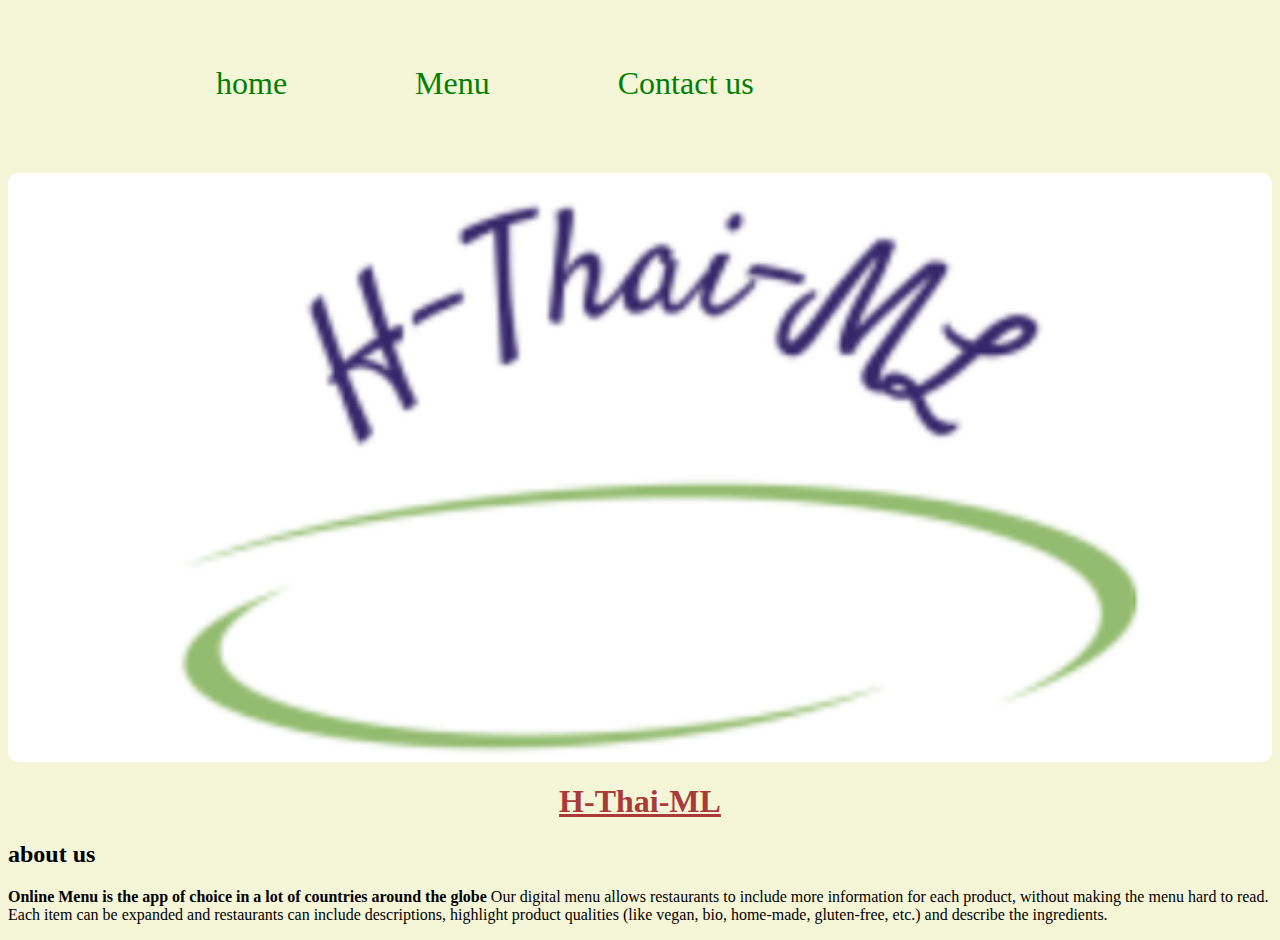
<file: about.html>
<!DOCTYPE html>
<html lang="en">
<head>
    <meta charset="UTF-8">
    <meta name="viewport" content="width=device-width, initial-scale=1.0">
    <title>about page</title>
    <!-- Remember to link to your CSS file! -->
    <link rel="stylesheet" href="style.css">
</head>
<body>
    <!-- ABOUT PAGE -->
    
    <!-- TODO: Navbar here -->
    <header>
       <nav id="clan">
    <ul>
        <li><a  href="./index.html">home</a> </li>
        <li><a href="./menu.html">Menu</a></li> 
        <li><a  href="./contact.html">Contact us </a>  </li> 
 
    </ul>
</nav>    
</header>

    <!-- TODO: Banner Image here-->
    <img id="thai"
    src="img.jpg.png" alt="logo image">
    <main>
        <!-- About page code here -->
        <h1>H-Thai-ML</h1>
    <h2>
        about us 
    </h2>
    <p>
 <strong>Online Menu is the app of choice in a lot of countries around the globe</strong> 
 Our digital menu allows restaurants to include more information for each product, without making the menu hard to read. Each item can be expanded and restaurants can include descriptions, highlight product qualities (like vegan, bio, home-made, gluten-free, etc.) and describe the ingredients.
    </p>
    

    </main>
</body>
</html>
</file>
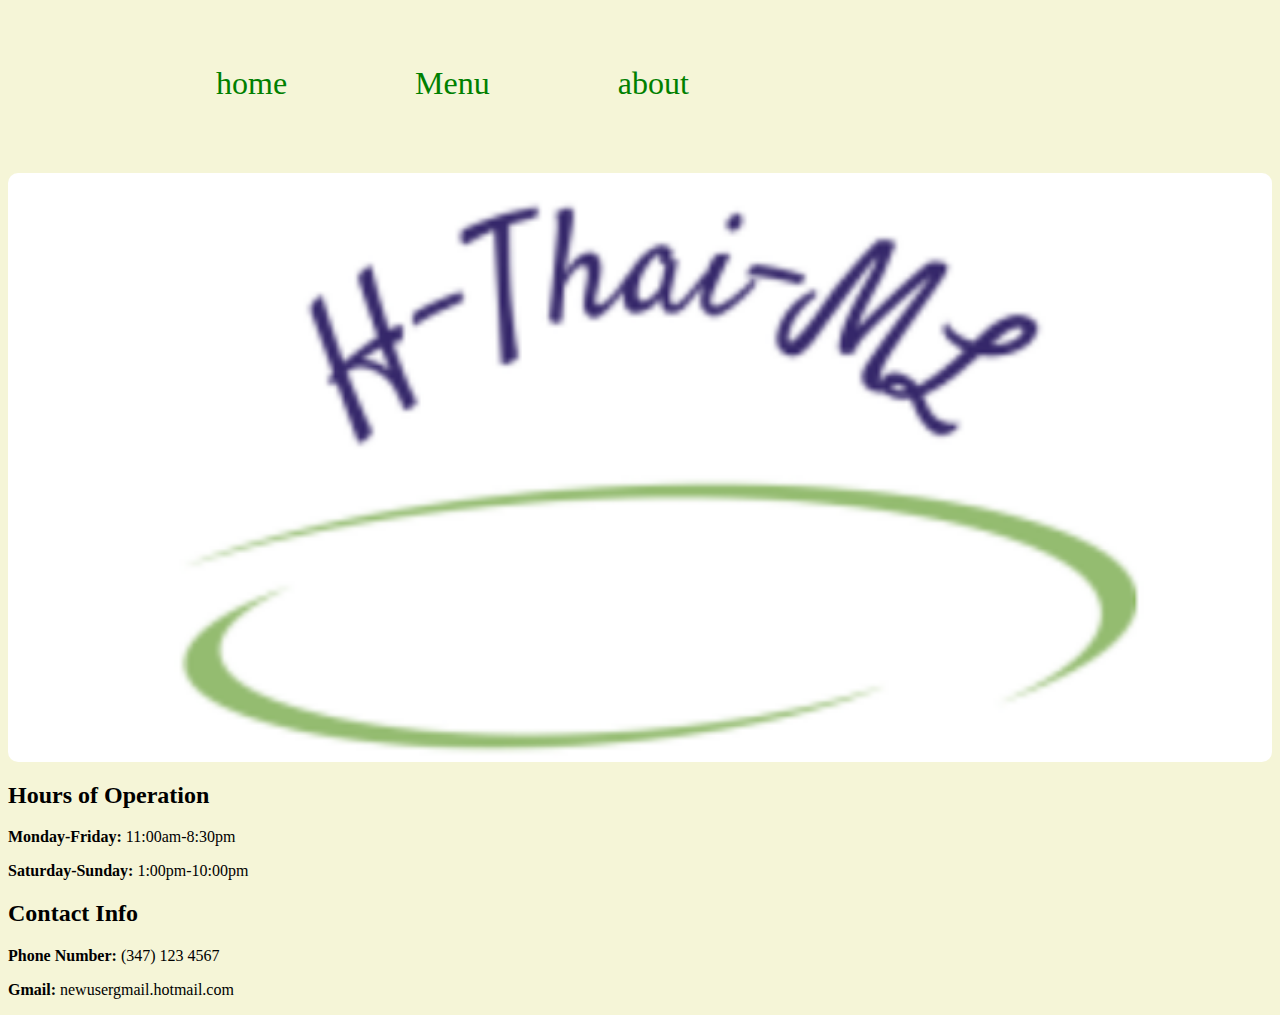
<file: contact.html>
<!DOCTYPE html>
<html lang="en">
<head>
    <meta charset="UTF-8">
    <meta name="viewport" content="width=device-width, initial-scale=1.0">
    <title>Document</title>
    <!-- Remember to link to your CSS file! -->
    <link rel="stylesheet" href="style.css">
</head>
<body>
    <!-- CONTACT PAGE -->

    <!-- TODO: Navbar here -->
    <header>

        <nav id="clan">
    <ul>
        <li><a  href="./index.html">home</a> </li>
        <li><a href="./menu.html">Menu</a></li> 
        <li><a   href="about.html">about</a></li>
 
    </ul>



</nav>

    
</header>
    <!-- TODO: Banner Image here-->
    <img id="thai"
    src="img.jpg.png" alt="logo image">
    <main>
        <h2>Hours of Operation</h2>
        <p>
            <strong>Monday-Friday:</strong> 11:00am-8:30pm
        </p>
        <p>
            <strong>Saturday-Sunday:</strong> 1:00pm-10:00pm
        </p>
        <h2>Contact Info</h2>
        <p>
            <strong>Phone Number:</strong> (347) 123 4567 
        </p>
        <p>
            <strong>Gmail: </strong> newusergmail.hotmail.com

        </p>
    </main>
</body>
</html>
</file>
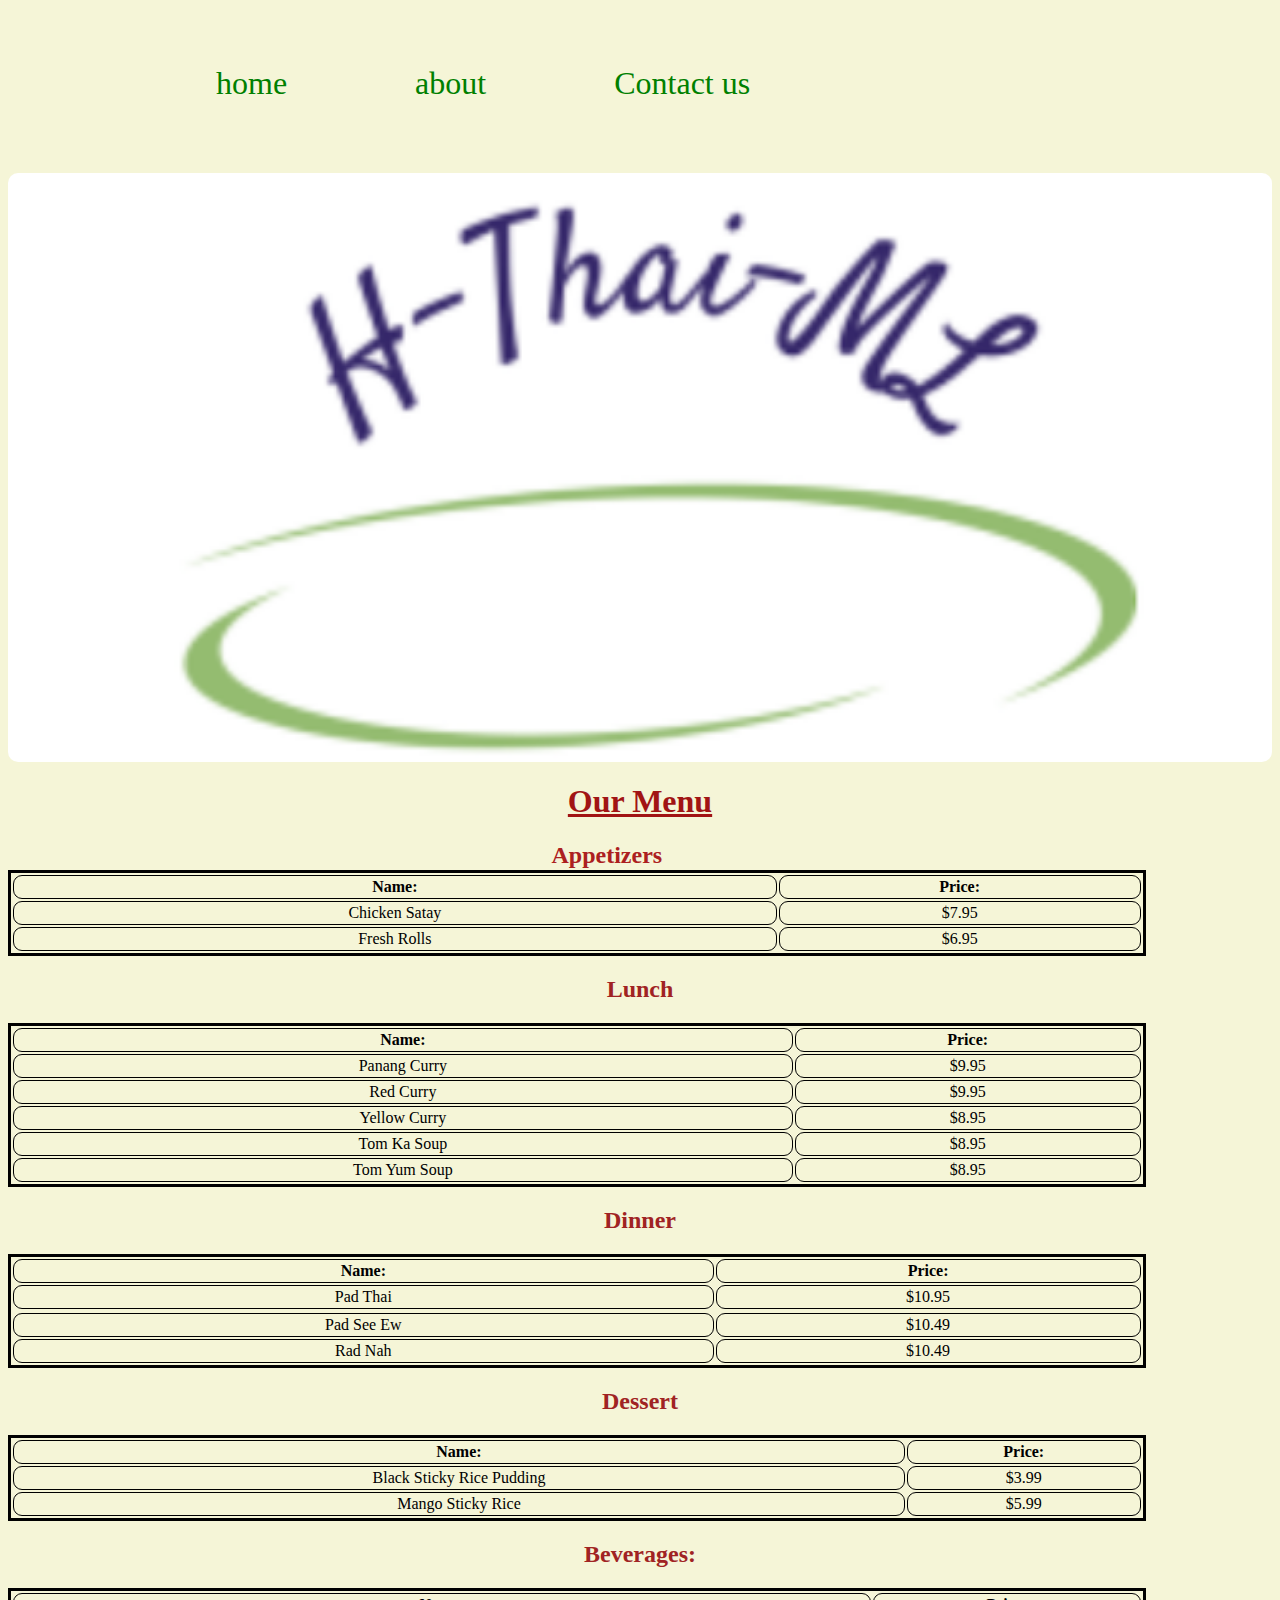
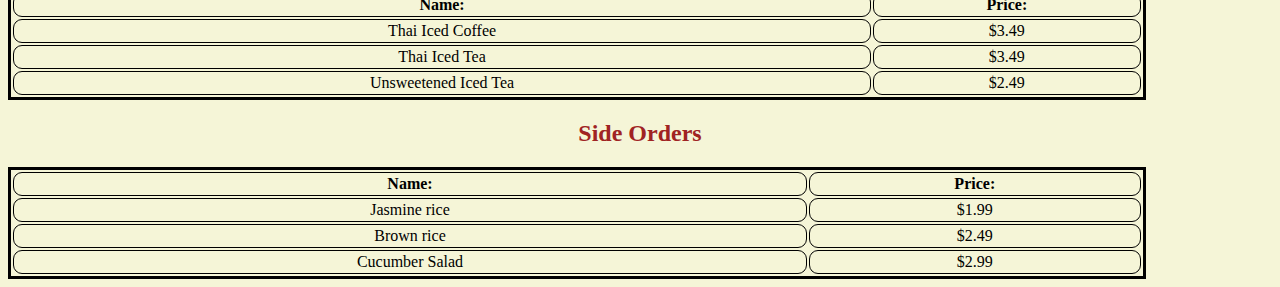
<file: menu.html>
<!DOCTYPE html>
<html lang="en">
<head>
    <meta charset="UTF-8">
    <meta name="viewport" content="width=device-width, initial-scale=1.0">
    <title>Menu page</title>
    <!-- Remember to link to your CSS file! -->
    <link rel="stylesheet" href="style.css">
</head>
<body>
    <!-- MENU PAGE -->
    <!-- TODO: Navbar here -->
    <header>

        <nav id="clan">
    <ul>
        <li><a  href="./index.html">home</a> </li> 
        <li><a   href="about.html">about</a></li>
        <li><a  href="./contact.html">Contact us </a>  </li> 
 
    </ul>



</nav>

    
</header>
    <!-- TODO: Banner Image here-->
    <img id="thai"
    src="img.jpg.png" alt="logo image">
    <main>
        <!-- Your job is to make the menu items in each section below a proper table! -->
        <h1 id="head">Our Menu</h1>     
        <h2 id="appetizers">Appetizers</h2>  
        <table class="gold">
            <tr>
                <th>Name:</th>
                <th> Price:</th>
            </tr>
            <tr>
                 <td>Chicken Satay</td>
                 <td> $7.95</td>
            </tr>
            <tr>
                 <td>Fresh Rolls</td> 
                 <td>$6.95</td>
            </tr>
        </table>

       
       <h2 id="lunch">Lunch</h2>
        <table class="gold">
            <tr>
                <th>Name:</th>
                 <th>Price: </th>

             </tr>   
            <tr>
                <td>Panang Curry</td>
                <td> $9.95</td>
            <tr>
                <td>Red Curry</td>
                <td> $9.95</td>
             </tr> 
             <tr>
                 <td>Yellow Curry</td>
                <td> $8.95</th>
            </tr>  
            <tr>
                <td>Tom Ka Soup</td>
                <td>$8.95</td>
            </tr>   
                <td>Tom Yum Soup</td>
                <td>$8.95</td>
             </tr>  
        </table>     
             

    <h2 id="dinner">Dinner</h2> 
    <table class="gold">

        <tr>
            <th>Name:</th>
            <th>Price:</th>
        </tr>

        <tr>
            <td>Pad Thai</td>
            <td> $10.95</td>
        <tr>
            <tr>           
            <td>Pad See Ew</td>
            <td> $10.49</td>
        </tr>
        <tr>
            <td>Rad Nah</td>
            <td>$10.49</td>
        </tr>
        
        
    </table>
   
   <h2 id="dessert"> Dessert</h2>

<table class="gold">
     <tr>
        <th>Name:</th>
        <th>Price:</th>
     </tr>

     <tr>
        <td>Black Sticky Rice Pudding</td>
         <td> $3.99</td>
    </tr>
     <tr> 
        <td>Mango Sticky Rice</td>
        <td> $5.99</td>
    </tr>  
       
    
</table>

<h2 id="Beverages">Beverages:</h2>
<table class="gold">
        <tr>
            <th>Name:</th>
            <th>Price:</th>
        </tr>
        <tr>
            <td>Thai Iced Coffee</td>
            <td> $3.49</td>
        </tr>
        <tr>
            <td>Thai Iced Tea</td>
            <td>$3.49</td>
        </tr>
        <tr>
            <td> Unsweetened Iced Tea</td>
            <td>$2.49</td>
        </tr>   
            
    
</table>

<h2 id="side"> Side Orders</h2>

    <table class="gold">
        <tr>
            <th>Name:</th>
            <th>Price:</th>
        </tr>
        <tr>
            <td>Jasmine rice</td>
            <td> $1.99</td>
        </tr>
        <tr>
            <td>Brown rice</td>
            <td>$2.49</td>
        </tr>
        <tr>
            <td>Cucumber Salad</td>
            <td> $2.99</td>
        </tr>
    </table>  
        
    
        
         
    
    </main>
</body>
</html>
</file>
<file: style.css>
body{
    background-color: rgb(245, 245, 215);
}
#topvar{
  width: 100%;
    font-size: 25px;
    padding:  30px; margin: 10px;
    background-color: aqua;

}
ul{
    display: flex;
    flex-direction: row;
}
li {
    list-style-type: none;
    margin-left: 8rem;
}
li > a{
    text-decoration: none;
    color: green;
    font-size:#fff;
    font-size: 2rem;
    font-weight: 500;
}

li::after{
    content: '';
    width: 0rem;
    height: 0.15rem;
    background-color: #fff;
    display: block;
    border-radius: block;
    margin: 0.2rem auto 0 auto;
    transition: all 0.5s ease-in-out;
}

li:hover::after{
    will-change: 2rem;
}

#head {
    text-align: center;
    color: rgb(161, 20, 20);

}

#thai {
 border-radius: 10px;
 display: block;
 margin-left: auto;
margin-right: auto;
width: 100%;
height: auto;
}
#appetizers{
    
    color: rgb(172, 32, 32);
    margin: auto;
    width: 14%;
    border-radius: 9px;
    padding: 1px;
}
.gold{ 
    text-align: center;
    border: 3px solid;
    width: 90%;
    
}
th , td ,tr {
    border:  1px solid;
    margin: auto;
    width: auto;
    padding: 2px;
    border-radius: 9px;
}
   
#lunch{ 
   text-align: center;
   color: rgb(160, 35, 35);
}
#dinner{
    text-align: center;
   color: rgb(160, 35, 35);
}
#dessert{
    text-align: center;
   color: rgb(160, 35, 35);
}

#Beverages{
    text-align: center;
   color: rgb(160, 35, 35);
}
#side{
    text-align: center;
   color: rgb(160, 35, 35);
}
   
#clan{
    width: 100%;
    font-size: 25px;
    padding:  30px; margin: 10px;
    

}
ul{
    display: flex;
    flex-direction: row;
}
li {
    list-style-type: none;
    margin-left: 8rem;
}
li > a{
    text-decoration: none;
    color: green;
    font-size:#fff;
    font-size: 2rem;
    font-weight: 500;
}

li::after{
    content: '';
    width: 0rem;
    height: 0.15rem;
    background-color: #fff;
    display: block;
    border-radius: block;
    margin: 0.2rem auto 0 auto;
    transition: all 0.5s ease-in-out;
}

li:hover::after{
    will-change: 2rem;
}
h1{
    text-align: center;
    color: rgb(169, 58, 58);
    text-decoration: underline;
}
</file>
